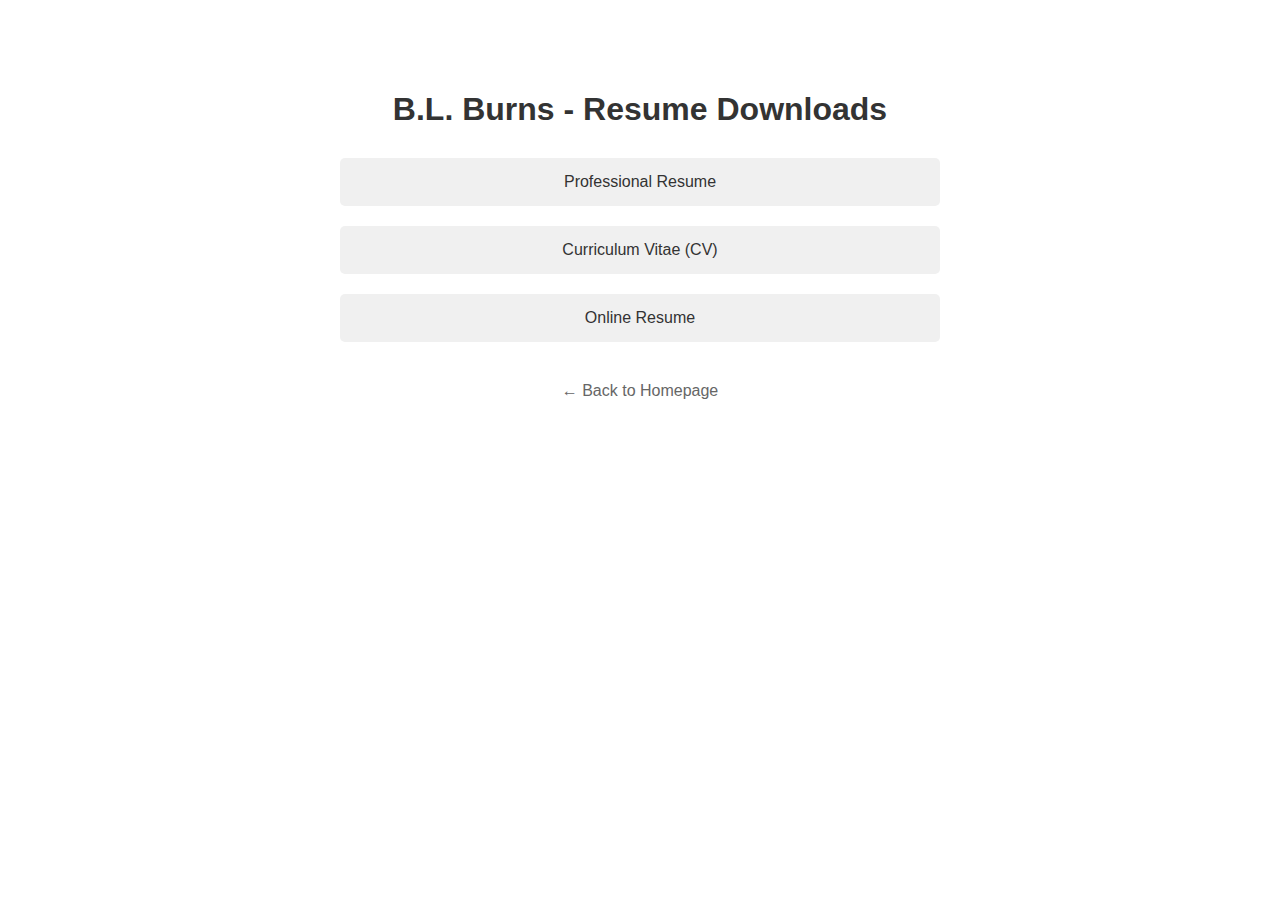
<file: index.html>
<!DOCTYPE html>
<html lang="en">
<head>
    <meta charset="UTF-8">
    <meta name="viewport" content="width=device-width, initial-scale=1.0">
    <title>Brandon Burns - Resume Downloads</title>
    <style>
        body {
            font-family: Arial, sans-serif;
            max-width: 600px;
            margin: 50px auto;
            padding: 20px;
            text-align: center;
        }
        h1 {
            color: #333;
            margin-bottom: 30px;
        }
        .resume-link {
            display: block;
            margin: 20px 0;
            padding: 15px 20px;
            background: #f0f0f0;
            text-decoration: none;
            color: #333;
            border-radius: 5px;
            transition: background 0.3s;
        }
        .resume-link:hover {
            background: #e0e0e0;
        }
        .back-link {
            margin-top: 40px;
            display: block;
            color: #666;
            text-decoration: none;
        }
    </style>
</head>
<body>
    <h1>B.L. Burns - Resume Downloads</h1>
    
    <a href="BLBurns_Resume_2025.html" class="resume-link">Professional Resume</a>
    <a href="BLBurns_CV_2025.html" class="resume-link">Curriculum Vitae (CV)</a>
    <a href="BLBurns_Resume_Online_2025.html" class="resume-link">Online Resume</a>
    
    <a href="../" class="back-link">← Back to Homepage</a>
</body>
</html>
</file>
